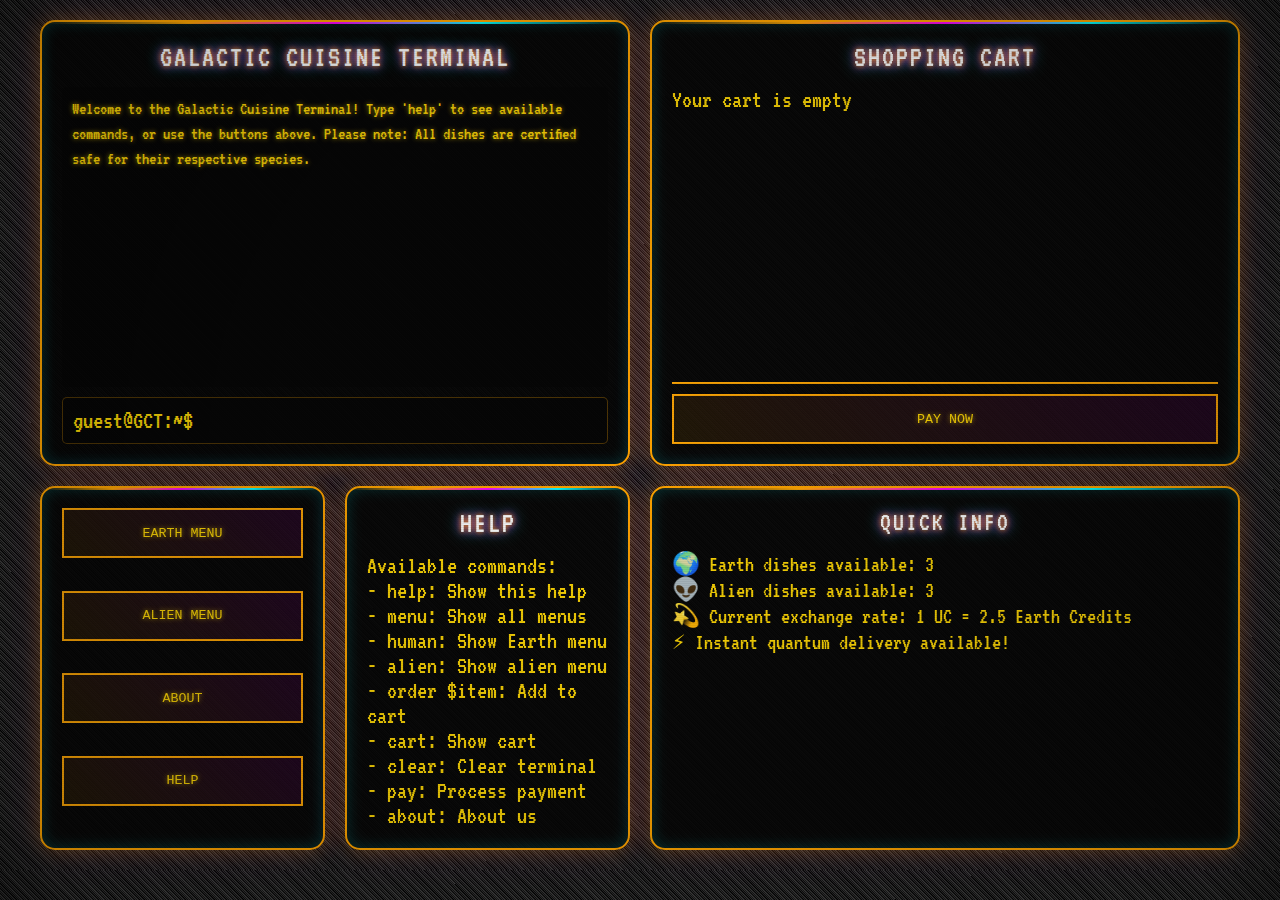
<file: index.html>
<!DOCTYPE html>
<html lang="EN">
<head>
    <meta charset="UTF-8">
    <meta name="viewport" content="width=device-width, initial-scale=1.0">
    <title>Galactic Cuisine Terminal</title>
    <link rel="preconnect" href="https://fonts.googleapis.com">
<link rel="preconnect" href="https://fonts.gstatic.com" crossorigin>
<link href="https://fonts.googleapis.com/css2?family=VT323&display=swap" rel="stylesheet">
    <link href="index.css" rel="stylesheet">
    <script src="script.js" defer></script>
</head>
<body>
    <div id="notifications"></div>
    <div class="grid-container">
        <!-- Terminal Block -->
        <div class="block terminal-block">
            <div class="title">GALACTIC CUISINE TERMINAL</div>
            <div id="terminal-output"></div>
            <div class="terminal-input">
                guest@GCT:~$ <input title="command" type="text" id="command-input" autofocus>
            </div>
        </div>

        <!-- Cart Block -->
        <div class="block cart-block">
            <div class="title">SHOPPING CART</div>
            <div class="cart-content" id="cart-content">
                Your cart is empty
            </div>
            <div class="cart-total" id="cart-total"></div>
            <button class="retro-button pay" onclick="commands.pay()">PAY NOW</button>
        </div>

        <!-- Menu Buttons Block -->
        <div class="block menu-buttons">
            <button class="retro-button" onclick="showContent('human')">Earth Menu</button>
            <button class="retro-button" onclick="showContent('alien')">Alien Menu</button>
            <button class="retro-button" onclick="showContent('about')">About</button>
            <button class="retro-button" id="help" onclick="showContent('help')">Help</button>
        </div>
<!-- Dynamic Content Block -->
        <div class="block" id="active-content"></div>

        <!-- Info Block -->
        <div class="block info-block">
            <div class="title">QUICK INFO</div>
            <p>🌍 Earth dishes available: 3</p>
            <p>👽 Alien dishes available: 3</p>
            <p>💫 Current exchange rate: 1 UC = 2.5 Earth Credits</p>
            <p>⚡ Instant quantum delivery available!</p>
        </div>

        
    </div>



</body>
</html>
</file>
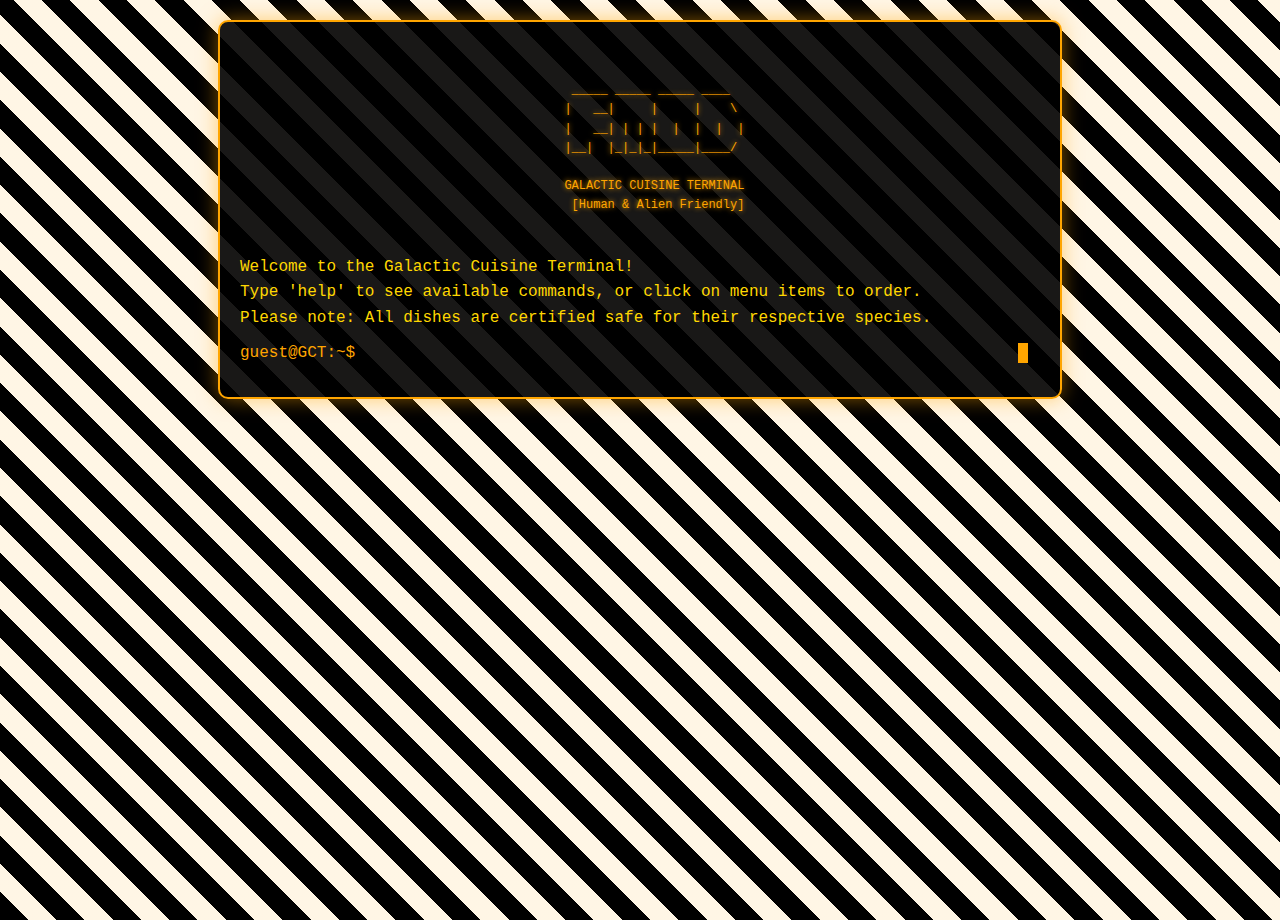
<file: food-term.html>
<!DOCTYPE html>
<html>
<head>
    <style>
        body {
	
            margin: auto;
            min-height: 100vh;
            font-family: 'Courier New', monospace;
            background: 
                repeating-linear-gradient(
                    45deg,
                    #000 0px,
                    #000 20px,
                    rgba(255, 165, 0, 0.1) 20px,
                    rgba(255, 165, 0, 0.1) 40px
                );
        }

        #terminal {
            max-width: 800px;
            margin: 20px auto;
            background: rgba(0, 0, 0, 0.9);
            padding: 20px;
            border: 2px solid #ffa500;
            box-shadow: 0 0 20px rgba(255, 165, 0, 0.5);
            color: #ffd700;
            line-height: 1.6;
            border-radius: 10px;
        }

        .prompt {
            color: #ffa500;
            margin-bottom: 10px;
        }

        .cursor {
            animation: blink 1s infinite;
            display: inline-block;
            width: 10px;
            height: 20px;
            background: #ffa500;
            vertical-align: middle;
        }

        input {
            background: transparent;
            border: none;
            color: #ffd700;
            font-family: 'Courier New', monospace;
            font-size: 16px;
            width: 80%;
            outline: none;
        }

        .output {
            margin: 10px 0;
            white-space: pre-wrap;
        }

        .highlight {
            color: #fff;
            text-shadow: 0 0 5px #ffa500;
        }

        .error {
            color: #ff4500;
        }

        @keyframes blink {
            0% { opacity: 1; }
            50% { opacity: 0; }
            100% { opacity: 1; }
        }

        .ascii-art {
            color: #ffa500;
            white-space: pre;
            text-align: center;
            margin: 20px 0;
            font-size: 12px;
            text-shadow: 0 0 5px #ffa500;
        }

        .menu-item {
            margin: 10px 0;
            padding: 10px;
            border: 1px solid #ffa500;
            cursor: pointer;
            transition: all 0.3s ease;
            background: rgba(255, 165, 0, 0.1);
            display: flex;
            justify-content: space-between;
            align-items: center;
        }

        .menu-item:hover {
            background: rgba(255, 165, 0, 0.2);
            transform: translateX(10px);
        }

        .menu-item .ascii-image {
            margin-right: 15px;
            color: #ffa500;
            font-size: 10px;
        }

        .food-category {
            border-bottom: 2px solid #ffa500;
            margin: 20px 0;
            padding-bottom: 5px;
            text-shadow: 0 0 5px #ffa500;
        }

        @keyframes glow {
            0% { text-shadow: 0 0 5px #ffa500; }
            50% { text-shadow: 0 0 20px #ffa500; }
            100% { text-shadow: 0 0 5px #ffa500; }
        }

        .title {
            animation: glow 2s infinite;
            text-align: center;
            font-size: 1.2em;
            margin-bottom: 20px;
        }

        #notifications {
            position: fixed;
            top: 20px;
            right: 20px;
            z-index: 1000;
        }

        .notification {
            background: rgba(255, 165, 0, 0.9);
            color: black;
            padding: 10px 20px;
            margin-bottom: 10px;
            border-radius: 5px;
            animation: slideIn 0.5s ease-out;
        }

        @keyframes slideIn {
            from { transform: translateX(100%); }
            to { transform: translateX(0); }
        }
    </style>
</head>
<body>
    <div id="notifications"></div>
    <div id="terminal">
        <div class="ascii-art">
     _____ _____ _____ ____  
    |   __|     |     |    \ 
    |   __| | | |  |  |  |  |
    |__|  |_|_|_|_____|____/ 
    
    GALACTIC CUISINE TERMINAL
     [Human & Alien Friendly]
        </div>
        <div id="output"></div>
        <div class="prompt">
            guest@GCT:~$ <input type="text" id="command-input" autofocus>
            <span class="cursor"></span>
        </div>
    </div>

    <script>
        const cart = [];
        
        const foodArt = {
            pizza: `
  _____
 /     \\
|  ☉ ☉  |
|   ▾   |
 \\_____/`,
            burger: `
   _____
  /     \\
  |==|==|
  |==|==|
  \\____/`,
            sushi: `
  ╔═══╗
  ║●~●║
  ╚═══╝`,
            zorgflakes: `
   ╭~~~~╮
  ≈|★≈★|≈
   ╰~~~~╯`,
            moonmush: `
    ╱╲
   ╱☆☆╲
  ╱╲__╱╲`,
            starjelly: `
   ⊙︎
 ╭━━━╮
 ┃∴∴∴┃
 ╰━━━╯`
        };

        const menu = {
            human: {
                'pizza': { price: 10, desc: 'Classic Earth Pizza (Various Toppings)' },
                'burger': { price: 8, desc: 'Beef Burger with Earth Vegetables' },
                'sushi': { price: 15, desc: 'Fresh Earth Fish and Rice Rolls' }
            },
            alien: {
                'zorgflakes': { price: 15, desc: 'Crunchy Plasma-Fried Zorg Tentacles' },
                'moonmush': { price: 12, desc: 'Glowing Mushrooms from Europa' },
                'starjelly': { price: 20, desc: 'Gelatinous Nebula Extract (Warning: May cause mild levitation)' }
            }
        };

        function showNotification(message) {
            const notification = document.createElement('div');
            notification.className = 'notification';
            notification.textContent = message;
            document.getElementById('notifications').appendChild(notification);
            setTimeout(() => notification.remove(), 3000);
        }

        function createClickableMenu(items, category) {
            let output = `<div class="food-category">=== ${category.toUpperCase()} FOOD MENU ===</div>`;
            for (let [item, details] of Object.entries(items)) {
                output += `
                <div class="menu-item" onclick="handleMenuClick('${item}')">
                    <div class="ascii-image">${foodArt[item] || ''}</div>
                    <div>
                        <div class="highlight">${item} - ${details.price} UC</div>
                        <div>${details.desc}</div>
                    </div>
                </div>`;
            }
            return output;
        }

        const commands = {
            help: `Available commands:
    help     - Show this help message
    menu     - Display food menu for all species
    human    - Show Earth food menu
    alien    - Show alien food menu
    order    - Order an item (usage: order <item> or click items)
    cart     - Show your current order
    clear    - Clear the terminal
    pay      - Finalize and pay for your order
    about    - About Galactic Cuisine Terminal`,

            about: `Welcome to the Galactic Cuisine Terminal (GCT)!
We serve both human and alien delicacies, approved by the 
Intergalactic Food Safety Administration.
All prices in Universal Credits (UC).
WARNING: Some alien dishes may cause unexpected effects.`,

            menu: function() {
                return createClickableMenu(menu.human, 'Earth') + 
                       createClickableMenu(menu.alien, 'Alien');
            },

            human: function() {
                return createClickableMenu(menu.human, 'Earth');
            },

            alien: function() {
                return createClickableMenu(menu.alien, 'Alien');
            },

            order: function(item) {
                return handleMenuClick(item);
            },

            cart: function() {
                if (cart.length === 0) return "Your cart is empty.";
                const allItems = { ...menu.human, ...menu.alien };
                let total = 0;
                let output = "Your current order:\n";
                cart.forEach(item => {
                    output += `${item} - ${allItems[item].price} UC\n`;
                    total += allItems[item].price;
                });
                output += `\nTotal: ${total} UC`;
                return output;
            },

            pay: function() {
                if (cart.length === 0) return "Cart is empty! Nothing to pay for.";
                const total = cart.reduce((sum, item) => {
                    const allItems = { ...menu.human, ...menu.alien };
                    return sum + allItems[item].price;
                }, 0);
                cart.length = 0; // Clear cart
                showNotification("Order processed successfully!");
                return `Thank you for your order!
Total paid: ${total} UC
Your food will be teleported to your location shortly.
Please ensure your molecular reconstructor is properly calibrated.`;
            },

            clear: () => ''
        };

        window.handleMenuClick = function(item) {
            const allItems = { ...menu.human, ...menu.alien };
            if (allItems[item]) {
                cart.push(item);
                showNotification(`Added ${item} to cart!`);
                return `Added ${item} to your cart! (${allItems[item].price} UC)`;
            }
            return `Error: Item '${item}' not found in menu.`;
        };

        const input = document.getElementById('command-input');
        const output = document.getElementById('output');

        input.addEventListener('keypress', function(e) {
            if (e.key === 'Enter') {
                const fullCommand = this.value.trim().toLowerCase();
                const [command, ...args] = fullCommand.split(' ');
                this.value = '';

                output.innerHTML += `<div class="prompt">guest@GCT:~$ ${fullCommand}</div>`;

                if (command in commands) {
                    const result = typeof commands[command] === 'function' 
                        ? commands[command](...args)
                        : commands[command];
                    
                    if (command === 'clear') {
                        output.innerHTML = '';
                    } else {
                        output.innerHTML += `<div class="output">${result}</div>`;
                    }
                } else if (command !== '') {
                    output.innerHTML += `<div class="output" style="color: #ff4500;">Command not found: ${command}</div>`;
                }

                window.scrollTo(0, document.body.scrollHeight);
            }
        });

        // Show welcome message
        output.innerHTML = `<div class="output">Welcome to the Galactic Cuisine Terminal!
Type 'help' to see available commands, or click on menu items to order.
Please note: All dishes are certified safe for their respective species.</div>`;
    </script>
</body>
</html>
</file>
<file: index.css>
* {
            box-sizing: border-box;
            margin: 0;
            padding: 0;
        }
        
body {
  --sb-track-color: #2f2f2f;
  --sb-thumb-color: #ffa500;
  --sb-size: 5px;
}

*::-webkit-scrollbar {
  width: var(--sb-size)
}

*::-webkit-scrollbar-track {
  background: var(--sb-track-color);
  border-radius: 5px;
}

*::-webkit-scrollbar-thumb {
  background: var(--sb-thumb-color);
  border-radius: 5px;
  
}

@supports not selector(::-webkit-scrollbar) {
  * {
    scrollbar-color: var(--sb-thumb-color)
                     var(--sb-track-color);
  }
}
        body {
            font-family: VT323, monospace;
            font-size: 25px;
            padding: 20px;
            color: #ffd700;
            position: relative;
            overflow-x: hidden;
            margin-top: 20  px;
            background: 
                repeating-linear-gradient(
                    45deg,
                    #000000bb 0px,
                    #000000 0.5px,
                    rgba(0, 0, 0, 0.1)0.5px,
                    rgba(255, 165, 0, 0.1) 0.5px
                );
        }

        /* CRT Effect Overlays */
        body::before {
            content: "";
            position: fixed;
            top: 0;
            left: 0;
            width: 100%;
            height: 100%;
            background: repeating-linear-gradient(
                transparent 0px,
                rgba(0, 0, 0, 0.05) 1px,
                transparent 2px
            );
            pointer-events: none;
            z-index: 1000;
        }

        body::after {
            content: "";
            position: fixed;
            top: 0;
            left: 0;
            width: 100%;
            height: 100%;
            background: radial-gradient(
                circle at center,
                transparent 0,
                rgba(0, 0, 0, 0.2) 90%,
                rgba(0, 0, 0, 0.4) 100%
            );
            pointer-events: none;
            z-index: 1001;
        }

        .grid-container {
            display: grid;
            grid-template-columns: repeat(auto-fit, minmax(280px, 1fr));
            gap: 20px;
            max-width: 1200px;
            margin: 0 auto;
            position: relative;
            z-index: 1;
        }

        .block {
            background: rgba(0, 0, 0, 0.9);
            border: 2px solid #ffa500;
            border-radius: 15px;
            padding: 20px;
            box-shadow: 
                0 0 20px rgba(255, 165, 0, 0.3),
                0 0 40px rgba(255, 0, 255, 0.1),
                inset 0 0 15px rgba(0, 255, 255, 0.2);
            transition: all 0.3s ease;
            position: relative;
            overflow: hidden;
        }

        .block::before {
            content: '';
            position: absolute;
            top: 0;
            left: 0;
            right: 0;
            height: 2px;
            background: linear-gradient(90deg, 
                transparent,
                #ffa500,
                #ff00ff,
                #00ffff,
                transparent
            );
            animation: scanline 2s linear infinite;
        }

        .block::after {
            content: '';
            position: absolute;
            top: 0;
            left: 0;
            width: 100%;
            height: 100%;
            background: repeating-linear-gradient(
                0deg,
                rgba(0, 0, 0, 0.1) 0px,
                rgba(255, 255, 255, 0.05) 1px,
                transparent 2px
            );
            pointer-events: none;
        }

        .terminal-block {
            grid-column: span 2;
            min-height: 400px;
        }

        .cart-block {
            grid-column: span 2;
            grid-row: span 1;
            display: flex;
            flex-direction: column;
            justify-content: space-between;
        }

        #terminal-output {
            height: 300px;
            overflow-y: auto;
            margin-bottom: 10px;
            padding: 10px;
            background: rgba(0, 0, 0, 0.5);
            border-radius: 5px;
            font-size: 18px;
            line-height: 1.4;
            text-shadow: 0 0 5px rgba(255, 215, 0, 0.7);
        }

        .terminal-input {
            display: flex;
            align-items: center;
            gap: 10px;
            background: rgba(0, 0, 0, 0.5);
            padding: 10px;
            border-radius: 5px;
            border: 1px solid rgba(255, 165, 0, 0.3);
        }

        .terminal-input input {
            background: transparent;
            border: none;
            color: #ffd700;
            font-family: 'Courier New', monospace;
            font-size: 16px;
            flex: 1;
            outline: none;
            text-shadow: 0 0 5px rgba(255, 215, 0, 0.7);
        }

        .menu-buttons {
            
            display: flex;
            gap: 10px;
            flex-wrap: wrap;
            justify-content: center;
        }

        .info-block {
            grid-column: span 2;
            font-size: 0.9em;
        }

        .retro-button {
            background: linear-gradient(
                45deg,
                rgba(255, 165, 0, 0.1),
                rgba(255, 0, 255, 0.1)
            );
            border: 2px solid #ffa500;
            color: #ffd700;
            padding: 10px;
            height: 50px;
            cursor: pointer;
            text-transform: uppercase;
            font-family: 'Courier New', monospace;
            transition: all 0.3s ease;
            flex: 1;
            min-width: 120px;
            position: relative;
            overflow: hidden;
            text-shadow: 0 0 5px rgba(255, 215, 0, 0.7);
        }

        .retro-button:hover {
            background: linear-gradient(
                45deg,
                rgba(255, 165, 0, 0.2),
                rgba(255, 0, 255, 0.2)
            );
            transform: translateY(-2px);
            box-shadow: 
                0 0 15px rgba(255, 165, 0, 0.5),
                0 0 30px rgba(255, 0, 255, 0.3);
        }
        .pay{
            flex: none;
        }
        .menu-item {
            border: 1px solid #ffa500;
            margin: 10px 0;
            padding: 10px;
            cursor: pointer;
            transition: all 0.3s ease;
            display: flex;
            align-items: center;
            gap: 15px;
            background: linear-gradient(
                45deg,
                rgba(255, 165, 0, 0.1),
                rgba(0, 255, 255, 0.1)
            );
        }

        .menu-item:hover {
            background: linear-gradient(
                45deg,
                rgba(255, 165, 0, 0.2),
                rgba(0, 255, 255, 0.2)
            );
            transform: translateX(5px);
        }

        .title {
            text-align: center;
            margin-bottom: 15px;
            font-size: 1.2em;
            text-shadow: 
                0 0 5px #ffa500,
                0 0 10px #ff00ff,
                0 0 15px #00ffff;
            color: #fff;
            letter-spacing: 2px;
        }

        .cart-content {
            flex: 1;
            overflow-y: auto;
overflow-x:hidden;
            margin-bottom: 10px;
        }

        .cart-total {
            border-top: 2px solid #ffa500;
            padding-top: 10px;
            margin-top: 10px;
            text-align: right;
        }

        #notifications {
            position: fixed;
            top: 20px;
            right: 20px;
            z-index: 1000;
        }

        .notification {
            background: rgba(255, 165, 0, 0.9);
            color: black;
            padding: 10px 20px;
            margin-bottom: 10px;
            border-radius: 5px;
            animation: slideIn 0.5s ease-out;
        }

        @keyframes slideIn {
            from { transform: translateX(100%); }
            to { transform: translateX(0); }
        }

        @keyframes scanline {
            0% { transform: translateX(-100%); }
            100% { transform: translateX(100%); }
        }

        @keyframes flicker {
            0% { opacity: 0.97; }
            5% { opacity: 0.95; }
            10% { opacity: 0.9; }
            15% { opacity: 0.95; }
            20% { opacity: 0.98; }
            25% { opacity: 0.95; }
            30% { opacity: 0.9; }
            35% { opacity: 0.95; }
            40% { opacity: 0.98; }
            45% { opacity: 0.95; }
            50% { opacity: 0.9; }
            55% { opacity: 0.95; }
            60% { opacity: 0.98; }
            65% { opacity: 0.95; }
            70% { opacity: 0.9; }
            75% { opacity: 0.95; }
            80% { opacity: 0.98; }
            85% { opacity: 0.95; }
            90% { opacity: 0.9; }
            95% { opacity: 0.95; }
            100% { opacity: 0.98; }
        }

        @media (max-width: 768px) {
            .terminal-block, .cart-block, .menu-buttons, .info-block {
                grid-column: span 1;
            }

            .block {
                margin: 10px;
                padding: 15px;
                grid-template-rows: 1fr;
            }

            .terminal-input input {
                font-size: 14px;
            }

            .retro-button {
                padding: 8px 15px;
                font-size: 12px;
            }
        }
</file>
